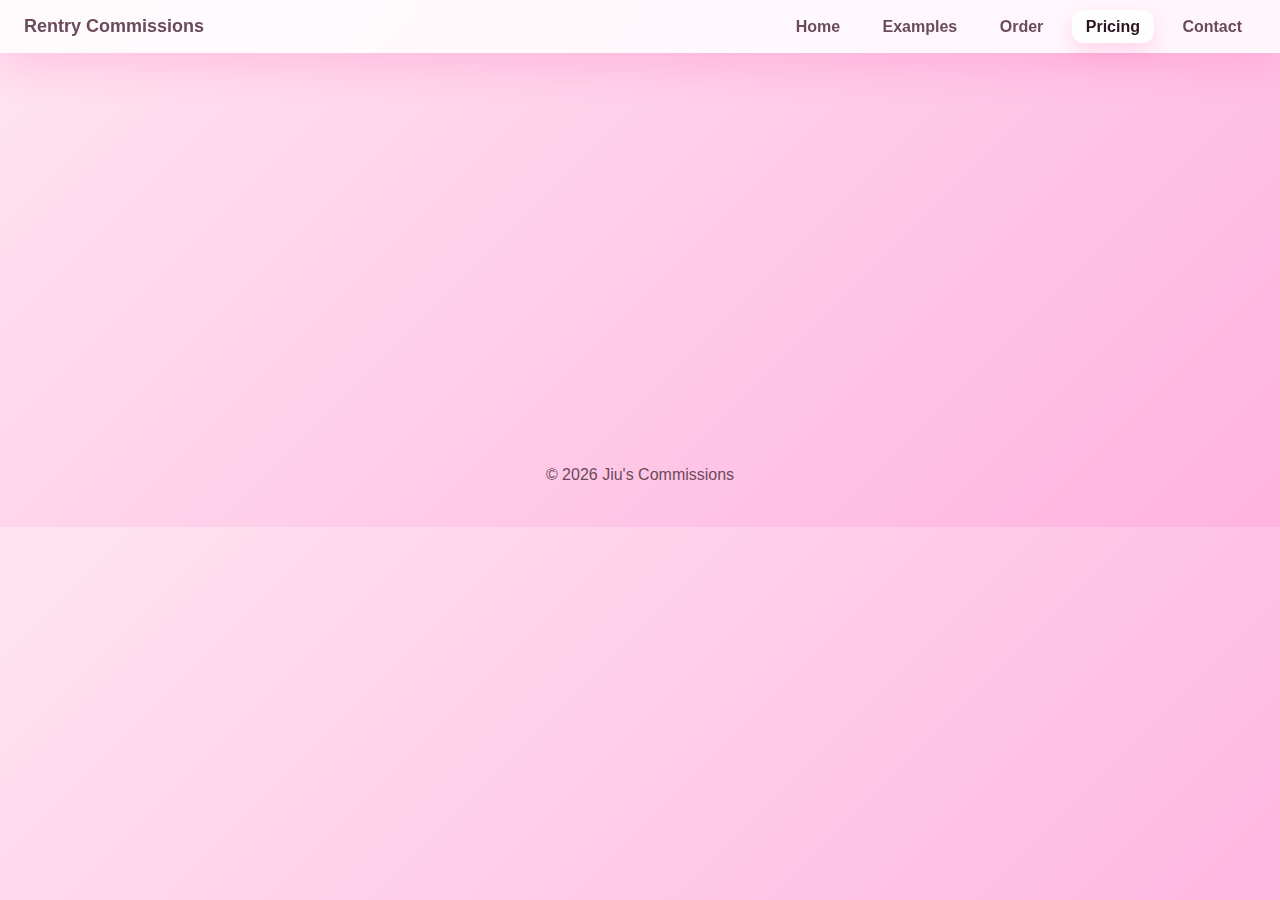
<file: pricingfaq.html>
<!DOCTYPE html>
<html lang="en">
<head>
  <meta charset="UTF-8">
  <meta name="viewport" content="width=device-width, initial-scale=1.0">
  <title>Pricing FAQ — Rentry Commissions</title>
  <link rel="stylesheet" href="style.css">
</head>
<body>
<div id="loading-overlay">
  <div class="heart-loader"></div>
</div>
<header>
  <div class="logo">Rentry Commissions</div>
  <nav>
    <a href="index.html">Home</a>
    <a href="examplesindex.html">Examples</a>
    <a href="orderindex.html">Order</a>
    <a href="index.html" class="active">Pricing</a>
    <a href="contactindex.html">Contact</a>
  </nav>
</header>

<main>
  <section class="fade-in">
    <h1>Pricing FAQ</h1>
    <div class="faq-item">
      <strong>Q: How do you calculate rush fees?</strong>
      <p>A: Rush adds 30% of the total order cost for priority completion.</p>
    </div>
    <div class="faq-item">
      <strong>Q: Can I cancel or change my order?</strong>
      <p>A: Minor changes are allowed before work starts. Cancelation policies apply after payment.</p>
    </div>
    <div class="faq-item">
      <strong>Q: Do you offer discounts for multiple orders?</strong>
      <p>A: Yes! Bundles like 3-pose packs or repeat clients may receive discounts.</p>
    </div>
  </section>
</main>

<footer>
  <p>© <span id="year"></span> Jiu's Commissions</p>
</footer>
<script src="script.js"></script>
</body>
</html>
</file>
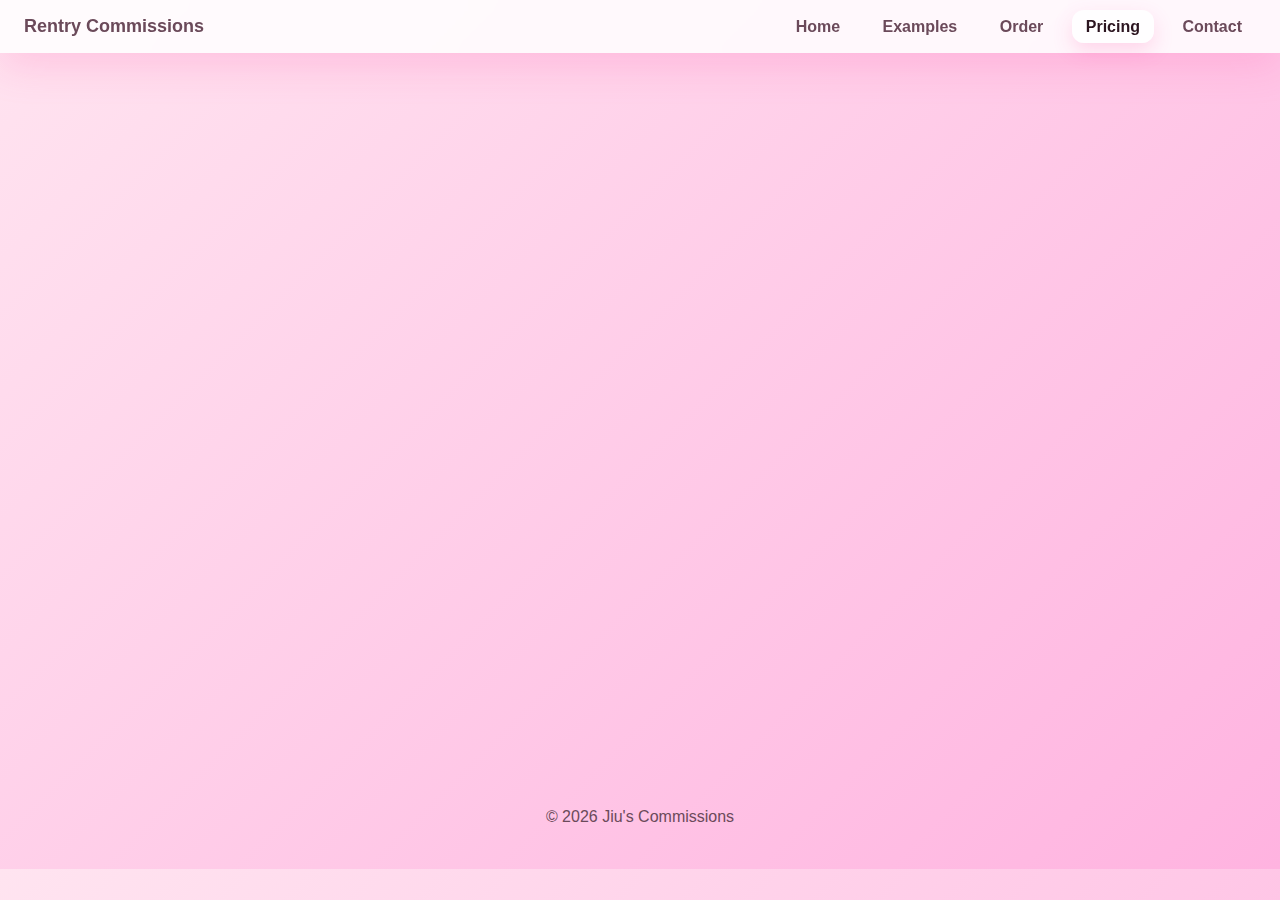
<file: pricingindex.html>
<!DOCTYPE html>
<html lang="en">
<head>
  <meta charset="UTF-8">
  <meta name="viewport" content="width=device-width, initial-scale=1.0">
  <title>Pricing — Rentry Commissions</title>
  <link rel="stylesheet" href="style.css">
</head>
<body>
<div id="loading-overlay">
  <div class="heart-loader"></div>
</div>
<header>
  <div class="logo">Rentry Commissions</div>
  <nav>
    <a href="index.html">Home</a>
    <a href="examplesindex.html">Examples</a>
    <a href="orderindex.html">Order</a>
    <a href="index.html" class="active">Pricing</a>
    <a href="contactindex.html">Contact</a>
  </nav>
</header>

<main>
  <section class="fade-in">
    <h1>Pricing Overview</h1>
    <p>All prices are in PHP. Please see add-ons for extra options.</p>
    <div class="cards">
      <div class="card float">
        <div class="placeholder-img" style="height:150px;">Chibi</div>
        <p>Chibi Portrait — ₱250</p>
      </div>
      <div class="card float">
        <div class="placeholder-img" style="height:150px;">Waist-up</div>
        <p>Waist-up Illustration — ₱550</p>
      </div>
      <div class="card float">
        <div class="placeholder-img" style="height:150px;">Fullbody</div>
        <p>Fullbody Illustration — ₱1100</p>
      </div>
    </div>
    <a href="pricingaddons.html" class="btn" style="margin-top:16px;">View Add-ons</a>
  </section>

  <section class="faq fade-in">
    <h2>FAQ</h2>
    <div class="faq-item">
      <strong>Q: Are prices fixed?</strong>
      <p>A: Base prices are fixed, add-ons can change total cost.</p>
    </div>
    <div class="faq-item">
      <strong>Q: Do you offer bundle discounts?</strong>
      <p>A: Bundles like 3-pose packs are discounted compared to single orders.</p>
    </div>
  </section>
</main>

<footer>
  <p>© <span id="year"></span> Jiu's Commissions</p>
</footer>
<script src="script.js"></script>
</body>
</html>
</file>
<file: style.css>
:root {
  --pink1: #ffe4f0;
  --pink2: #ffb3e0;
  --accent: #ff4da6;
  --accent2: #ff82c9;
  --muted: #6b4a5a;
  --shadow: 0 12px 40px rgba(255,77,166,0.2);
  --radius-lg: 20px;
  --max-width: 1200px;
  --font-main: 'Inter', sans-serif;
  --font-heading: 'Poppins', sans-serif;
}

* { box-sizing: border-box; margin: 0; padding: 0; }
body {
  font-family: var(--font-main);
  line-height: 1.6;
  color: var(--muted);
  background: linear-gradient(135deg, var(--pink1), var(--pink2));
  overflow-x: hidden;
}

header {
  position: sticky;
  top: 0;
  z-index: 50;
  display: flex;
  justify-content: space-between;
  align-items: center;
  padding: 12px 24px;
  background: rgba(255,255,255,0.85);
  backdrop-filter: blur(10px);
  box-shadow: var(--shadow);
}
header .logo {
  font-weight: 800;
  font-family: var(--font-heading);
  font-size: 18px;
}
nav a {
  text-decoration: none;
  color: var(--muted);
  padding: 8px 14px;
  border-radius: 12px;
  font-weight: 600;
  margin-left: 10px;
  transition: all 0.3s ease;
}
nav a:hover, nav a.active {
  background: rgba(255,255,255,0.8);
  color: #2c1520;
  box-shadow: 0 8px 20px rgba(255,77,166,0.2);
}

main {
  max-width: var(--max-width);
  margin: 40px auto;
  padding: 0 20px;
  position: relative;
}

.hero {
  display: flex;
  flex-wrap: wrap;
  align-items: center;
  justify-content: space-between;
  gap: 24px;
  margin-bottom: 40px;
}
.hero-text h1 {
  font-family: var(--font-heading);
  font-size: 36px;
  margin-bottom: 16px;
  background: linear-gradient(90deg, var(--accent), var(--accent2));
  background-clip: text;
  -webkit-background-clip: text;
  -webkit-text-fill-color: transparent;
}
.hero-text p {
  font-size: 16px;
  margin-bottom: 20px;
}
.hero-img img {
  max-width: 320px;
  border-radius: var(--radius-lg);
  box-shadow: var(--shadow);
  animation: float 6s ease-in-out infinite alternate;
}

.cards {
  display: grid;
  grid-template-columns: repeat(auto-fit, minmax(240px,1fr));
  gap: 24px;
  margin-top: 20px;
}
.card {
  background: rgba(255,255,255,0.7);
  border-radius: var(--radius-lg);
  box-shadow: var(--shadow);
  overflow: hidden;
  text-align: center;
  padding: 12px;
  cursor: pointer;
  transition: transform 0.4s ease, box-shadow 0.4s ease;
}
.card:hover {
  transform: translateY(-10px) scale(1.05);
  box-shadow: 0 25px 50px rgba(255,77,166,0.35);
}
.card img, .placeholder-img {
  width: 100%;
  max-width: 280px;
  margin: 0 auto;
  border-radius: var(--radius-lg);
}

.btn {
  display: inline-block;
  background: linear-gradient(90deg, var(--accent), var(--accent2));
  color: #fff;
  font-weight: 700;
  padding: 12px 28px;
  border-radius: 20px;
  text-decoration: none;
  transition: all 0.3s ease;
}
.btn:hover {
  transform: scale(1.05);
  box-shadow: 0 16px 36px rgba(255,77,166,0.45);
}

.faq {
  margin-top: 40px;
  display: grid;
  gap: 16px;
}
.faq-item {
  border-radius: var(--radius-lg);
  background: rgba(255,255,255,0.7);
  padding: 14px 16px;
  box-shadow: var(--shadow);
  cursor: pointer;
  transition: transform 0.3s ease, box-shadow 0.3s ease;
}
.faq-item:hover { transform: translateY(-4px) scale(1.02); }
.faq-item .faq-q {
  display: flex;
  justify-content: space-between;
  font-weight: 700;
}
.faq-item .faq-a {
  display: none;
  margin-top: 8px;
  font-size: 14px;
  color: #564042;
}
.faq-item.open .faq-a { display: block; animation: slideDown 0.3s ease; }
@keyframes slideDown { from{opacity:0; transform:translateY(-6px);} to{opacity:1; transform:none;} }

footer {
  text-align: center;
  padding: 40px 0;
  color: var(--muted);
}

.shape {
  position: absolute;
  border-radius: 50%;
  background: linear-gradient(45deg,var(--accent2),var(--accent));
  opacity: 0.15;
  animation: float 8s infinite ease-in-out alternate;
  z-index: 0;
}
.shape.one { width: 100px; height: 100px; top: 5%; left: 10%; }
.shape.two { width: 150px; height: 150px; top: 50%; left: 75%; }
.shape.three { width: 90px; height: 90px; top: 75%; left: 25%; }
@keyframes float { 0%,100%{transform:translateY(0);} 50%{transform:translateY(-20px) rotate(20deg);} }

.fade-in { opacity: 0; transform: translateY(20px); animation: fadeUp 0.8s forwards; }
@keyframes fadeUp { to { opacity: 1; transform: translateY(0); } }

input, select, textarea {
  padding: 10px 12px;
  border-radius: 12px;
  border: 1px solid rgba(255,255,255,0.6);
  outline: none;
  font-size: 14px;
  background: rgba(255,255,255,0.85);
  transition: all 0.3s ease;
}
input:focus, select:focus, textarea:focus {
  border-color: var(--accent);
  box-shadow: 0 8px 20px rgba(255,77,166,0.2);
}

.float { animation: float 6s ease-in-out infinite alternate; }
.hero-img img { animation: float 6s ease-in-out infinite alternate; }
</file>
